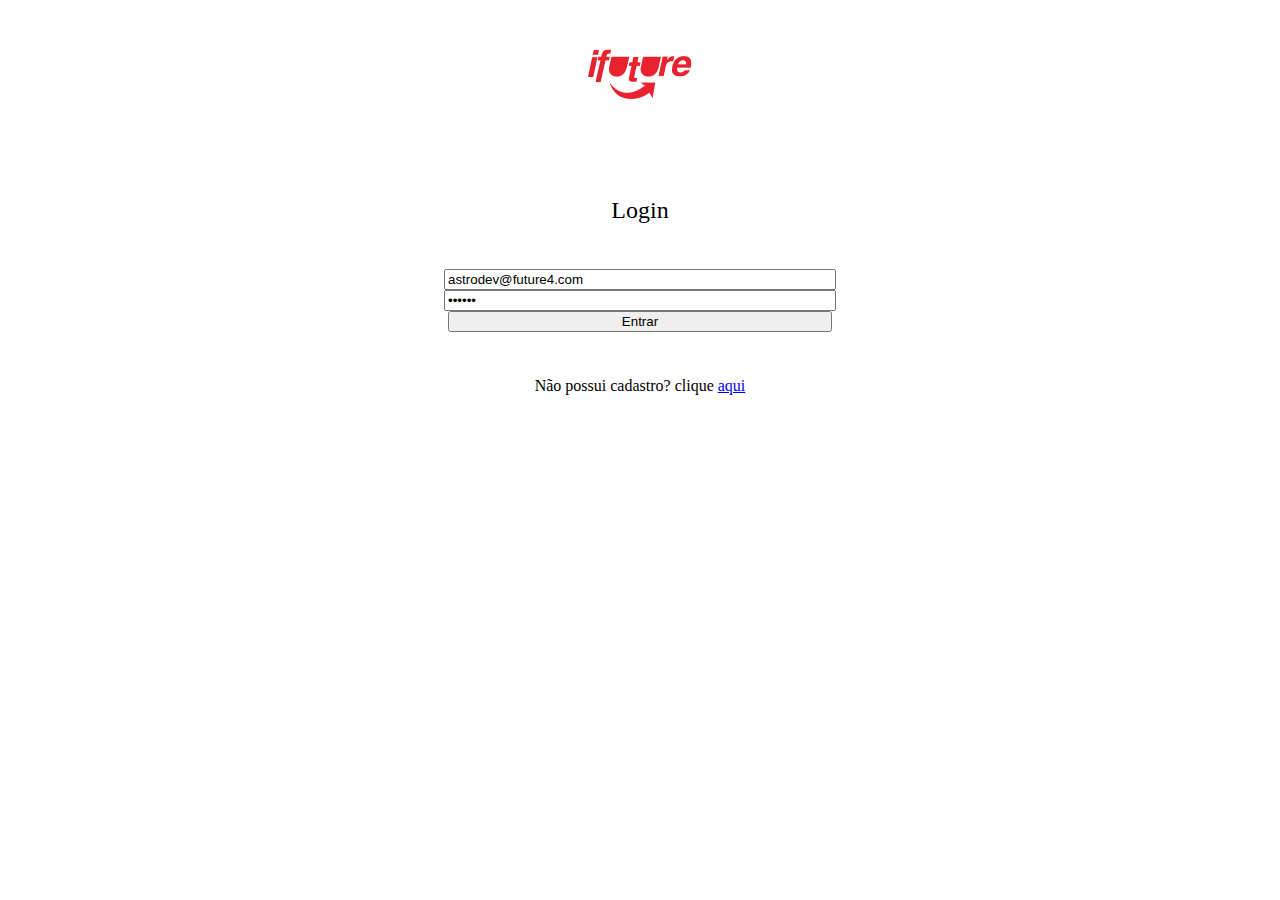
<file: index.html>
<!DOCTYPE html>
<html lang="pt-br">
<head>
    <meta charset="UTF-8">
    <meta http-equiv="X-UA-Compatible" content="IE=edge">
    <meta name="viewport" content="width=device-width, initial-scale=1.0">
    <link rel="icon" href="./img/icon.png" type="image/png">
    <link 
        href="https://cdn.jsdelivr.net/npm/bootstrap@5.3.0-alpha3/dist/css/bootstrap.min.css"
        rel="stylesheet"
        integrity="sha384-KK94CHFLLe+nY2dmCWGMq91rCGa5gtU4mk92HdvYe+M/SXH301p5ILy+dN9+nJOZ" 
        crossorigin="anonymous">
    <link rel="stylesheet" href="style.css">
    <title>Ifuture - Login</title>
</head>
<body>
    <div class="container">
        <img  
            src="./img/logo-future-eats-invert.png"
            alt="imagem">
        <div class="title">Login</div>
        <form id="form">
            <input
                class="form-control border-black"
                value="astrodev@future4.com"
                placeholder="name@email.com" 
                type="email"
                id="email"><br>
            <input
                class="form-control border-black"
                value="123456" 
                placeholder="Mínimo de 6 caractéres"
                type="password"
                id="password"><br>
            <button class="btn btn-danger">Entrar</button>
        </form>
        <p>
            Não possui cadastro? clique <a href="./pages/signup/index.html"> aqui</a>
        </p>
    </div>
</body>
<script type="module" src="script.js"></script>
</html>
</file>
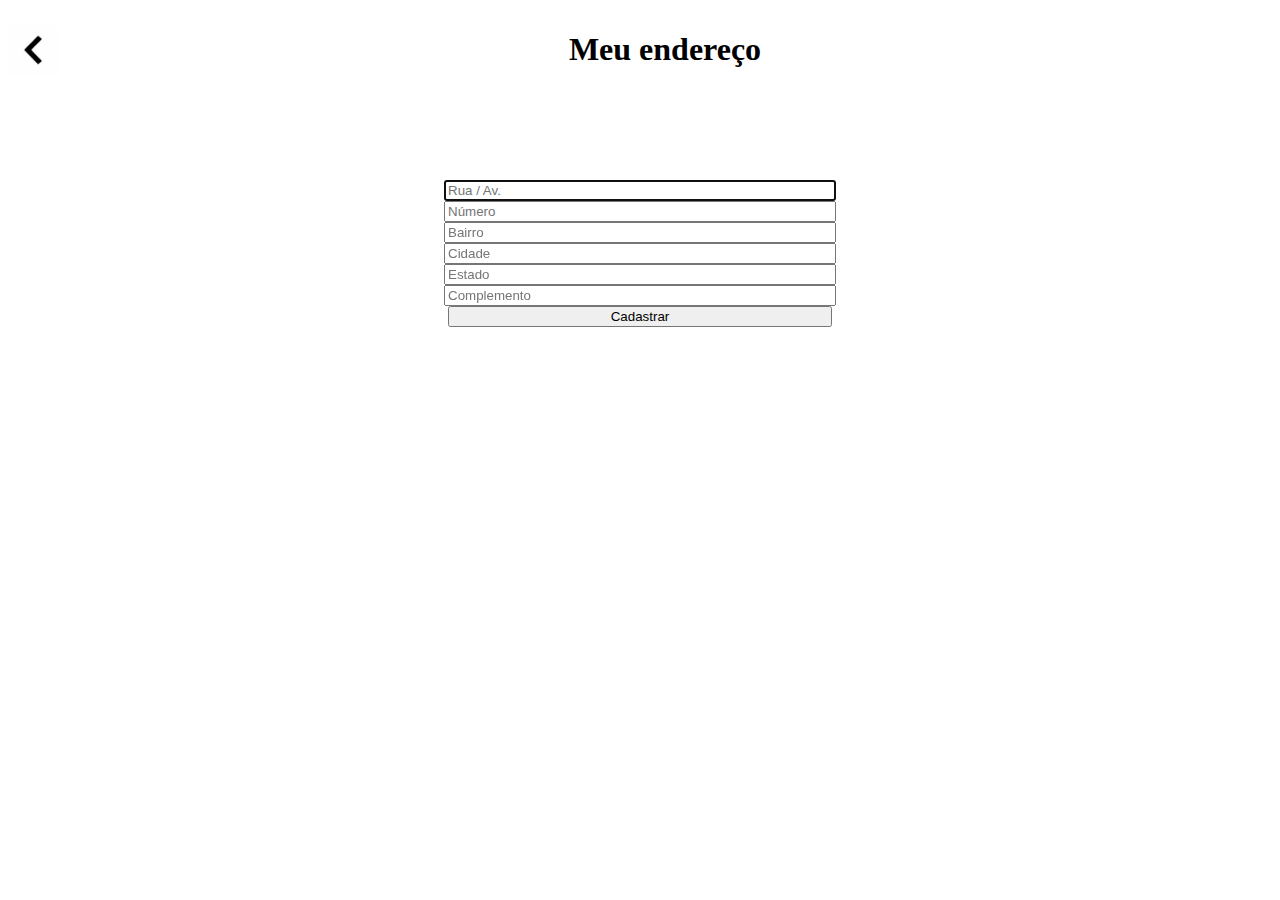
<file: pages/address/index.html>
<!DOCTYPE html>
<html lang="pt-br">
<head>
    <meta charset="UTF-8">
    <meta http-equiv="X-UA-Compatible" content="IE=edge">
    <meta name="viewport" content="width=device-width, initial-scale=1.0">
    <link rel="icon" href="../../img/icon.png" type="image/png">
    <link 
        href="https://cdn.jsdelivr.net/npm/bootstrap@5.3.0-alpha3/dist/css/bootstrap.min.css"
        rel="stylesheet"
        integrity="sha384-KK94CHFLLe+nY2dmCWGMq91rCGa5gtU4mk92HdvYe+M/SXH301p5ILy+dN9+nJOZ" 
        crossorigin="anonymous">
    <link rel="stylesheet" href="style.css">
    <title>Ifuture - Endereço</title>
</head>
<body>
    <div style="text-align: center;">
        <header>
            <img
                onclick="window.history.back()" 
                src="../../img/arrowBack.png" 
                alt="imagem">
            <h1>Meu endereço</h1>
            <div></div>
        </header>
        <form id="form">
            <input class="form-control border-black input" 
                type='text' id="street" placeholder='Rua / Av.' autoFocus><br>
            <input class="form-control border-black input" 
                onkeypress="return event.charCode > 47 && event.charCode < 58" 
                type='text' id="number" placeholder='Número'><br>
            <input class="form-control border-black input" 
                type='text' id="neighborhood" placeholder='Bairro'><br>
            <input class="form-control border-black input" 
                type='text' id="city" placeholder='Cidade'><br>
            <input class="form-control border-black input" 
                type='text' id="state" placeholder='Estado'><br>
            <input class="form-control border-black input"
                type='text' id="complement" placeholder='Complemento'><br>
            <button class="btn btn-danger">Cadastrar</button>
        </form>
    </div>
</body>
<script src="script.js"></script>
</html>
</file>
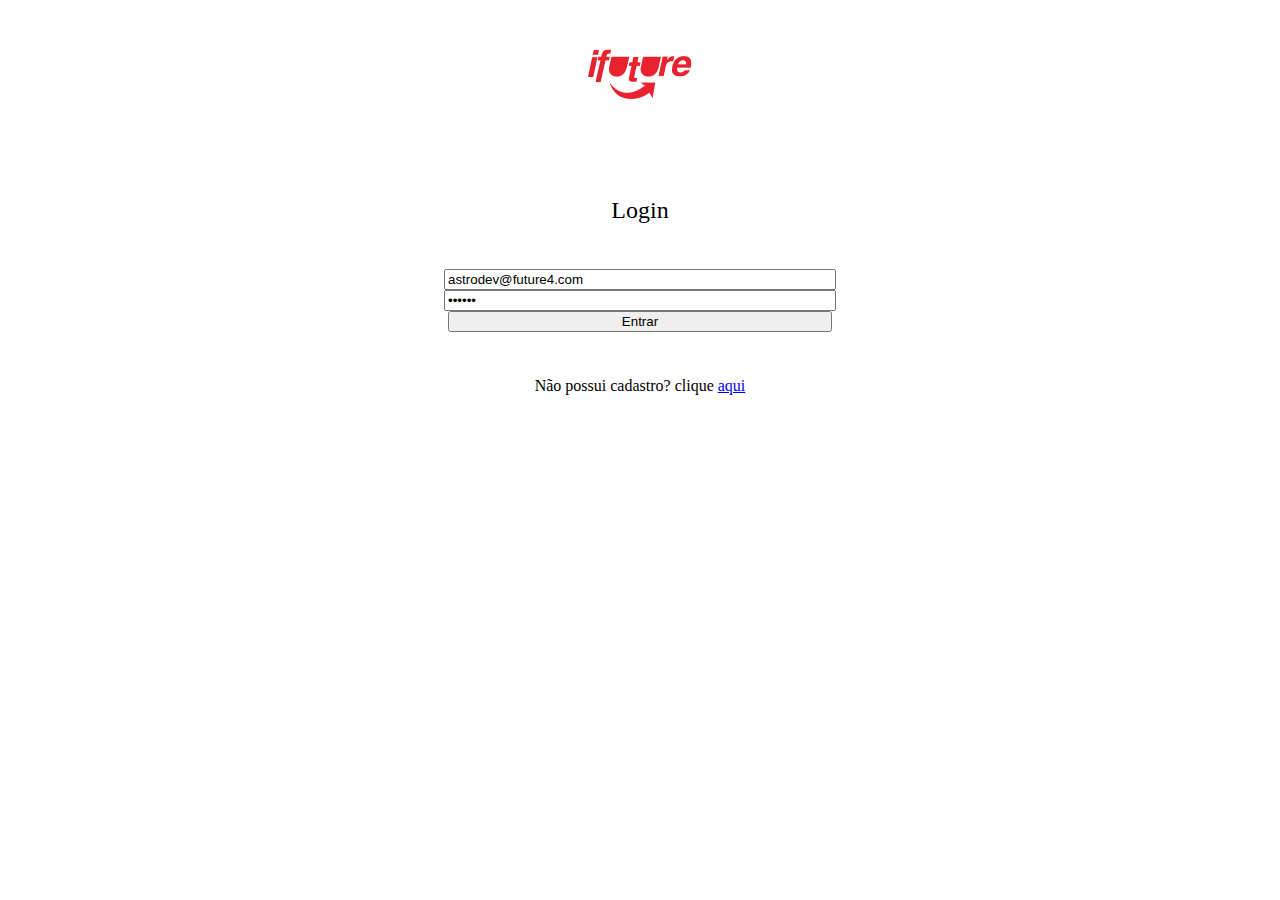
<file: pages/cart/index.html>
<!DOCTYPE html>
<html lang="en">
<head>
    <meta charset="UTF-8">
    <meta http-equiv="X-UA-Compatible" content="IE=edge">
    <meta name="viewport" content="width=device-width, initial-scale=1.0">
    <link rel="icon" href="../../img/icon.png" type="image/png">
    <!-- <link 
        href="https://cdn.jsdelivr.net/npm/bootstrap@5.3.0-alpha3/dist/css/bootstrap.min.css"
        rel="stylesheet"
        integrity="sha384-KK94CHFLLe+nY2dmCWGMq91rCGa5gtU4mk92HdvYe+M/SXH301p5ILy+dN9+nJOZ" 
        crossorigin="anonymous"> -->
    <link rel="stylesheet" href="style.css">
    <title>Ifuture - Carrinho</title>
</head>
<body>
    <header>
        <img onclick="window.history.back()" src="../../img/arrowBack.png" alt="arrow-back-icon">
        <h1>Meu Carrinho</h1>
        <div></div>
    </header>
    <div class="container">        
        <hr>
        <div class="sectionOne"></div>
        <div class="sectionTwo" style="margin-top: 10px; padding-left: 10px;"></div>
        <hr>
        <div id="products"></div>
        <div style="margin-left: 12px;" id="total"></div>
        <div style="text-align: center;">
            <hr>
            <div style="margin: 20px 10px 80px;">
                <select style="float: left; padding: 5px;" id="paymentMethod">
                    <option>Dinheiro</option>
                    <option>Cartão de crédito</option>					
                </select>
            </div>
            <div style="text-align: center;">
                <button class="btn btn-danger final" id="purchase">Finalizar comprar</button>
                <button class="btn btn-danger final" id="active-order">Consultar pedido ativo</button>
            </div>
        </div>
        <footer>
            <a href="../feed/index.html">
                <img src="../../img/homepage.png" alt="home-icon">
            </a>
            <a href="../cart/index.html">
                <img src="../../img/shopping-cart.png" alt="cart-icon">
            </a>
            <a href="../profile/index.html">
                <img src="../../img/avatar.png" alt="profile-icon">
            </a>
        </footer>
    </div>
</body>
<script src="script.js"></script>
</html>
</file>
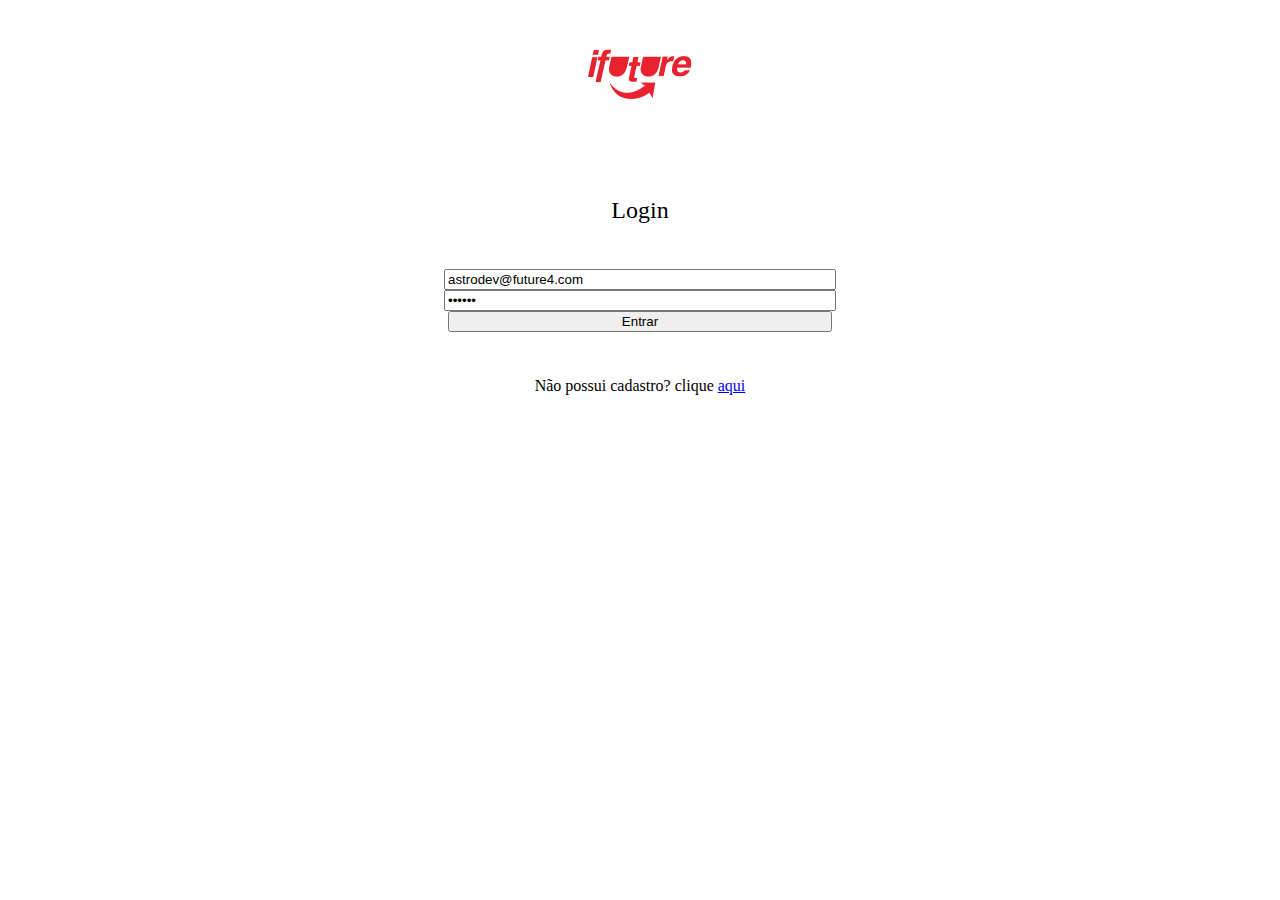
<file: pages/detail/index.html>
<!DOCTYPE html>
<html lang="pt-br">
<head>
    <meta charset="UTF-8">
    <meta http-equiv="X-UA-Compatible" content="IE=edge">
    <meta name="viewport" content="width=device-width, initial-scale=1.0">
    <link rel="icon" href="../../img/icon.png" type="image/png">
    <link rel="stylesheet" href="style.css">
    <title>Ifuture - Detalhes</title>
</head>
<body>
    <main class="main">
        <h1 id="title" style="text-align: center;"></h1>
        <div class="card">
            <img id="image" alt="imagem">
    <!-- -------------MODAL------------>
            <div id="modalContainer">
                <div>
                    Informe a quantidade desejada. Após adicionar seus produtos
                    estarão no carrinho.
                </div>
                <div class="request">
                    <select
                        id="selectQnt" 
                        style="border-radius:10px; border-color:blue;">
                        <option>1</option>
                        <option>2</option>
                        <option>3</option>
                        <option>4</option>
                        <option>5</option>
                        <option>6</option>
                        <option>7</option>
                        <option>8</option>
                        <option>9</option>
                        <option>10</option>
                    </select>
                    <div class="btnContainer">
                        <button id="closeModal">Cancelar</button>
                        <button id="addToCart">Adicionar</button>
                    </div>
                </div>
            </div>
    <!---------------END OF MOAL---------> 
            <div id="subtitle" style="margin: 15px;">
                <p id="category"></p>
                <div id="description" style="font-size: 11pt;"></div><br>
                <div style="display: flex; justify-content: space-between;">
                    <div id="delivery"></div>
                    <div id="deliveryPrice"></div>                
                </div>
                <p id="address"></p>
                <div style="text-align: center; margin-top: 7vh;">
                    Cardápio Principal
                </div>
                <hr>
            </div>
            <div id="menu"></div> 
            <footer>
                <a href="../feed/index.html">
                    <img src="../../img/homepage.png" alt="home-icon">
                </a>
                <a href="../cart/index.html">
                    <img src="../../img/shopping-cart.png" alt="cart-icon">
                </a>
                <a href="../profile/index.html">
                    <img src="../../img/avatar.png" alt="profile-icon">
                </a>
            </footer>   
        </div>
    </main>
</body>
<script src="script.js"></script>
</html>
</file>
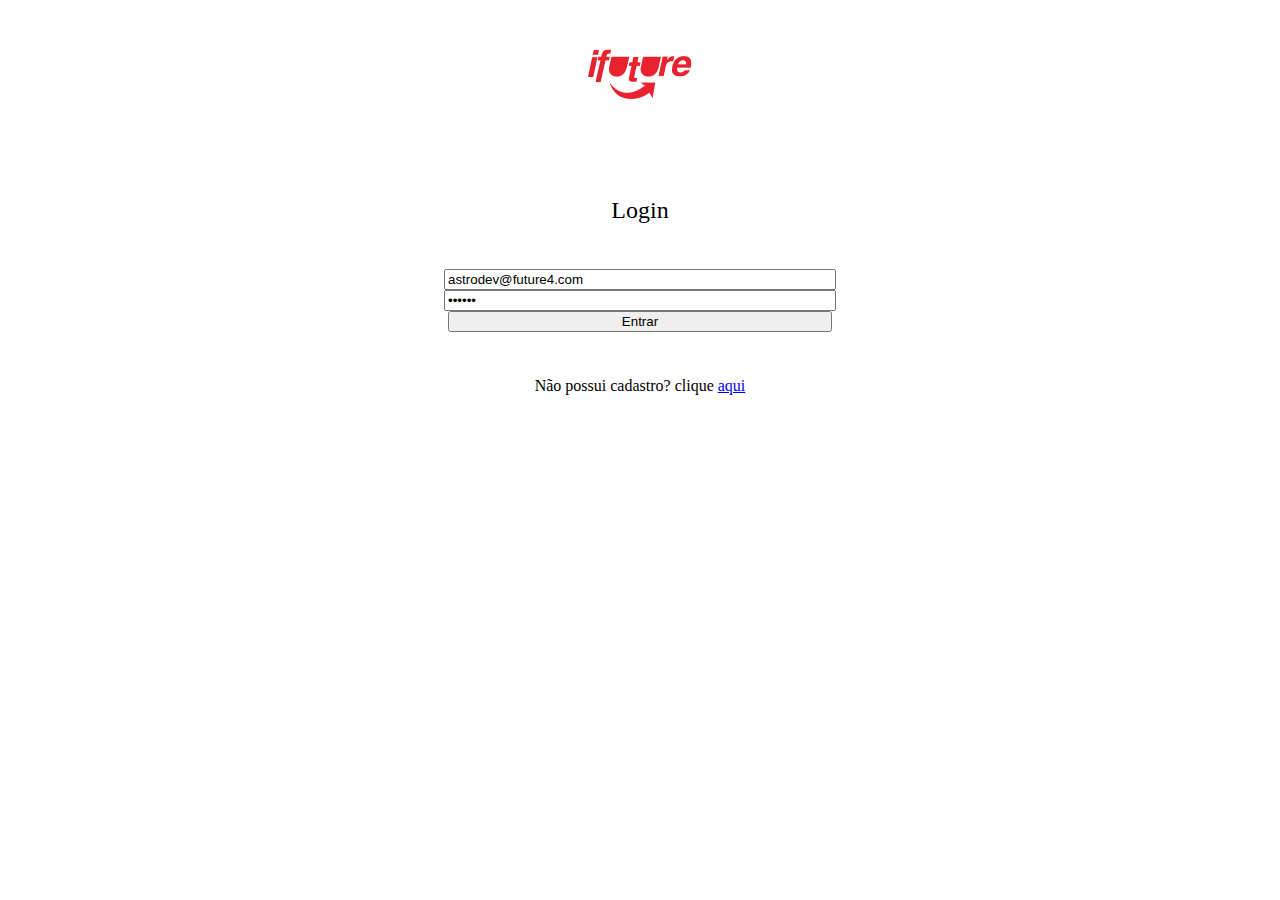
<file: pages/feed/index.html>
<!DOCTYPE html>
<html lang="pt-br">
<head>
    <meta charset="UTF-8">
    <meta http-equiv="X-UA-Compatible" content="IE=edge">
    <meta name="viewport" content="width=device-width, initial-scale=1.0">
    <link rel="icon" href="../../img/icon.png" type="image/png">
    <link 
        href="https://cdn.jsdelivr.net/npm/bootstrap@5.3.0-alpha3/dist/css/bootstrap.min.css"
        rel="stylesheet"
        integrity="sha384-KK94CHFLLe+nY2dmCWGMq91rCGa5gtU4mk92HdvYe+M/SXH301p5ILy+dN9+nJOZ" 
        crossorigin="anonymous">
    <link rel="stylesheet" href="style.css">
    <title>Ifuture - Feed</title>
</head>
<body>
    <div style="text-align: center;">
        <div class="logo-picture">
            <div></div>
            <img src="../../img/logo-future-eats-invert.png" alt="imagem">
            <a href="../profile/index.html">
                <img src="../../img/avatar.png" alt="avatar" class="corner">
            </a>
        </div>
        <input
            placeholder="Restaurante" 
            type="search"
            id="search"
            class="form-control border-black searchInput"
            autofocus>
        <div class="categories" id="cat"></div>        
        <div id="restaurants" style="text-align: center;"></div>
    </div>
</body>
<script src="script.js"></script>
</html>
</file>
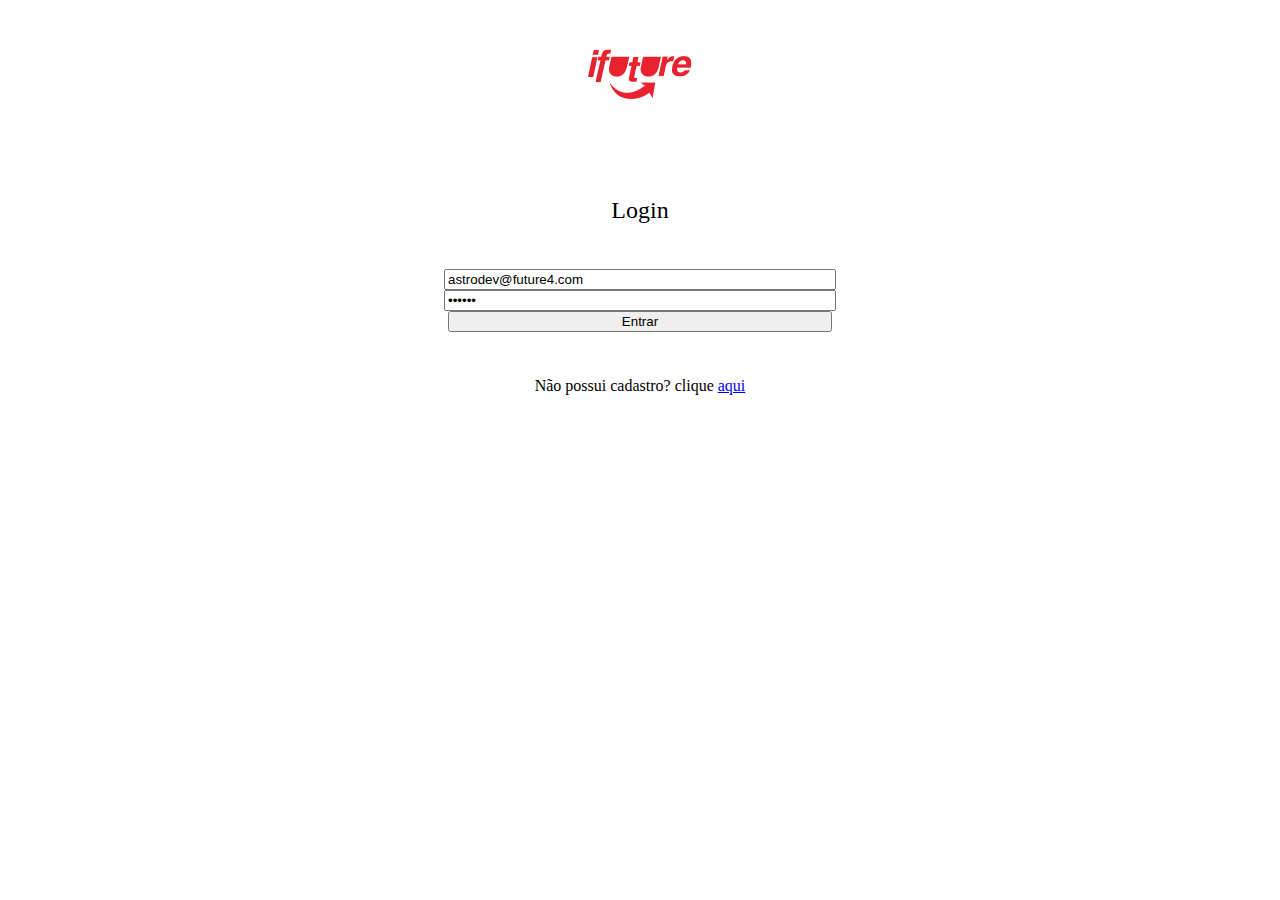
<file: pages/profile/index.html>
<!DOCTYPE html>
<html lang="pt-br">
<head>
    <meta charset="UTF-8">
    <meta http-equiv="X-UA-Compatible" content="IE=edge">
    <meta name="viewport" content="width=device-width, initial-scale=1.0">
    <link rel="icon" href="../../img/icon.png" type="image/png">
    <link 
        href="https://cdn.jsdelivr.net/npm/bootstrap@5.3.0-alpha3/dist/css/bootstrap.min.css"
        rel="stylesheet"
        integrity="sha384-KK94CHFLLe+nY2dmCWGMq91rCGa5gtU4mk92HdvYe+M/SXH301p5ILy+dN9+nJOZ" 
        crossorigin="anonymous">
    <link rel="stylesheet" href="style.css">
    <title>Ifuture - Profile</title>
</head>
<body>
    <div class="container">
        <header>
            <img onclick="window.history.back()" 
                src="../../img/arrowBack.png"
                alt="arrowBack-icon">
            <h1>Meu Perfil</h1>
            <img 
                class="header-icon" 
                src="../../img/logout.png"
                alt="logout">
        </header>
        <hr>
        <div class="sectionOne"></div>
        <div class="sectionTwo"></div>
        <div id="edit" style="display: none;">
            <hr>
            <form id="form">
                <input type='text' placeholder='Nome e sobrenome' id="name" autoFocus>
				<input type='email' placeholder='email@email.com' id="email">
				<input
                    onkeypress="return event.charCode > 47 && event.charCode < 58"
                    id="cpf" 
                    type='text'
                    placeholder='CPF(somente números)'>				
				<br/>
                <button class="btnForm">Atualizar</button>
                <input type="button" value="Ocultar" onclick="hideForm()">
            </form>
        </div>
        <p class="order-history">Histórico de Pedidos</p><hr>
        <div id="orders"></div>
        <footer>
            <a href="../feed/index.html">
                <img src="../../img/homepage.png" alt="home-icon">
            </a>
            <a href="../cart/index.html">
                <img src="../../img/shopping-cart.png" alt="cart-icon">
            </a>
            <a href="../profile/index.html">
                <img src="../../img/avatar.png" alt="profile-icon">
            </a>
        </footer>
    </div>
    
</body>
<script src="script.js"></script>
</html>
</file>
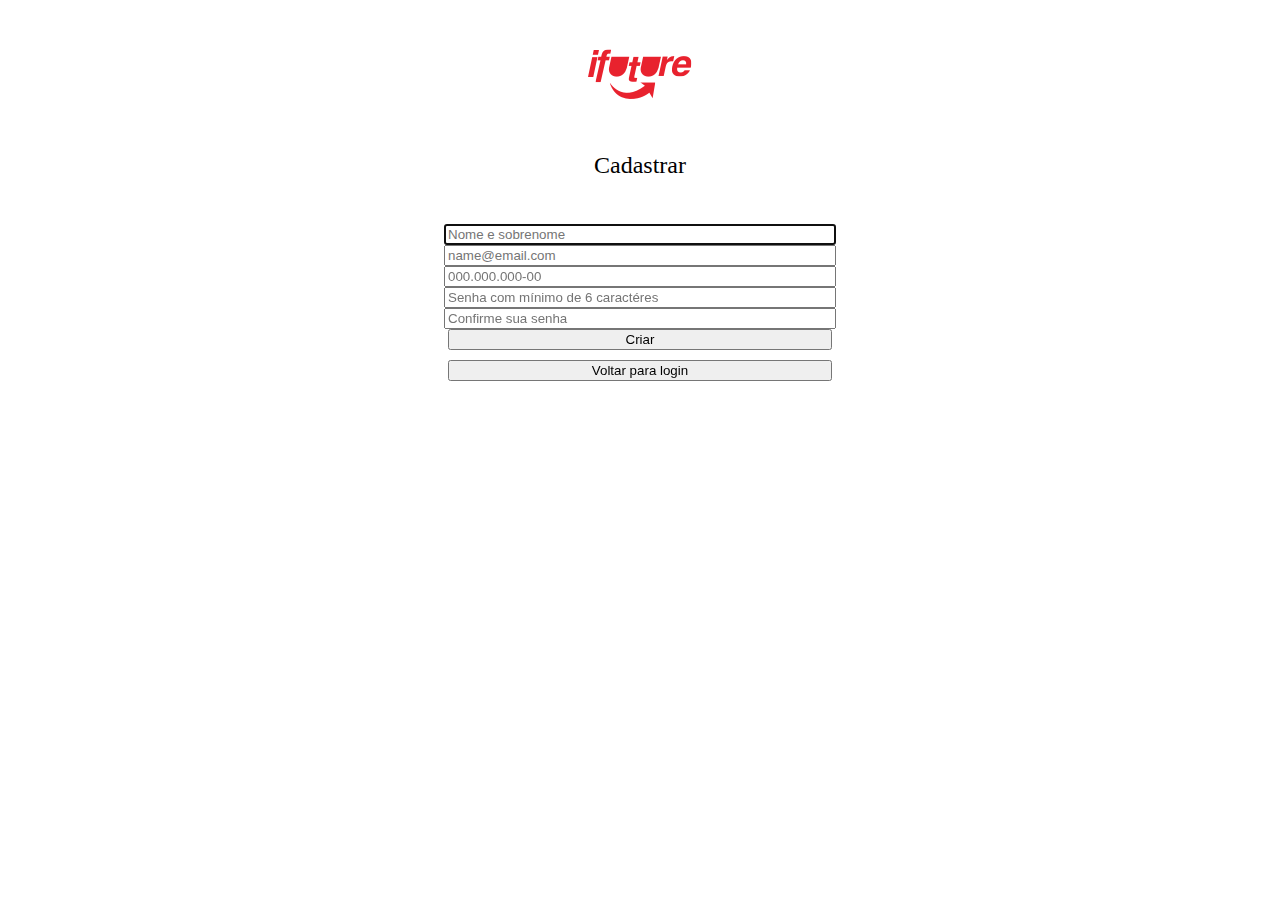
<file: pages/signup/index.html>
<!DOCTYPE html>
<html lang="en">
<head>
    <meta charset="UTF-8">
    <meta http-equiv="X-UA-Compatible" content="IE=edge">
    <meta name="viewport" content="width=device-width, initial-scale=1.0">
    <link rel="icon" href="../../img/icon.png" type="image/png">
    <link 
        href="https://cdn.jsdelivr.net/npm/bootstrap@5.3.0-alpha3/dist/css/bootstrap.min.css"
        rel="stylesheet"
        integrity="sha384-KK94CHFLLe+nY2dmCWGMq91rCGa5gtU4mk92HdvYe+M/SXH301p5ILy+dN9+nJOZ" 
        crossorigin="anonymous">
    <link rel="stylesheet" href="style.css">
    <title>Ifuture - Signup</title>
</head>
<body>
    <div class="container">
        <img 
            src="../../img/logo-future-eats-invert.png"
            alt="imagem">
        <div class="title">Cadastrar</div>
        <form id="form">
            <input autofocus
                class="form-control border-black input"
                placeholder="Nome e sobrenome" 
                type="text"
                id="name"><br>
            <input
                class="form-control border-black input"                
                placeholder="name@email.com" 
                type="email"
                id="email"><br>
            <input
                class="form-control border-black input"
                onkeypress="return event.charCode > 47 && event.charCode < 58"
                placeholder="000.000.000-00" 
                type="text"
                id="cpf"><br>
            <input
                class="form-control border-black input"
                placeholder="Senha com mínimo de 6 caractéres" 
                type="password"
                id="password"><br>
            <input
                class="form-control border-black input"
                placeholder="Confirme sua senha"
                type="password" 
                id="confirmPass"><br>
            <div class="btn-container">
                <button type="submit" class="btn btn-danger">
                    Criar
                </button><br>
                <button
                    class="btn btn-danger"
                    onclick="location.href='../../index.html'">
                    Voltar para login
                </button>
            </div>
        </form>
    </div>    
</body>
<script src="script.js"></script>
</html>
</file>
<file: style.css>
.container{
    text-align: center;
    margin-top: 5vh ;
}

.title{
    font-size: 1.5rem;
    margin: 10vh 0 5vh;
}

form{
    line-height: 10px;
}

input[type='email'], input[type='password']{
    width: 30vw;
    margin: auto;

    @media(max-width: 800px){
        width: 80vw;
    }
}

button{
    width: 30vw;

    @media(max-width: 800px){
        width: 80vw;
    }    
}

p{
    margin-top: 5vh;
}
</file>
<file: pages/address/style.css>
header{
    display: flex;
	align-items: center;
	justify-content: space-between;
	margin: 10px 0 10vh;
}

header img{
    width: 50px;
    cursor: pointer;

    @media(max-width: 600px){
        width: 30px;
    }
}

header h1{
    @media(max-width: 600px){
        font-size: 20px;
    }
}

form{
    line-height: 10px;

	@media(max-width: 800px){
		line-height: 8px;
	}
}

form .input{
    width: 30vw;
    margin: auto;

    @media(max-width: 800px){
        width: 70vw;
        height: 6vh;
    }
}

form button{
    width: 30vw;
    cursor: pointer;

    @media(max-width: 800px){
        width: 70vw;
        font-size: 12pt;
    }
}

form button:hover{
    color: white;
}
</file>
<file: pages/cart/style.css>
.container{
	text-align: center;
}

header{
    display: flex;
	justify-content: space-between;
	align-items: center;
	margin: 10px 0 10vh;
}

header img{
	width: 50px;
	cursor: pointer;
	
	@media(max-width: 800px){
		width: 30px;
	}
}

header h1{
	@media(max-width: 800px){
		font-size: 13pt;
	}
}

.sectionOne{
    display: flex;
	align-items: center;
	text-align: left;
	justify-content: space-between;
	padding: 0 10px;
	background-color: rgb(175, 168, 168);
    line-height: 5vh;
	border-radius: 10px;
}

.sectionOne .edit{
    width: 25px;
    cursor: pointer
}

.sectionTwo .restaurante{
	color: red;
	font-size: 15pt;
}

.card{
	display: flex;
	flex-direction: row;
	align-items: center;
	justify-content: space-between;
	border: 1px solid;
	border-radius: 10px;
	margin: 10px;
	padding-right: 5px;

	@media(max-width: 600px){
		flex-direction: column;
	}
}

.card .picture{
	width: 120px;
	height: 170px;
	border-radius: 10px;	
	
	@media(max-width: 600px){
		width: 100%;
	}
}

.card .section{
	background-color: rgba(175, 168, 168, 0.5);
	text-align: center;
	border-radius: 10px;
	width: 50%;
	padding: 10px;
	line-height: 4vh;

	@media(max-width: 600px){
		width: 95%;
		margin: 5px 0;
		line-height: 5vh;
	}
}

.card button{
	border-radius: 10px;
	background-color: #e8222e;
	cursor: pointer;
	margin-right: 3vw;

	@media(max-width: 600px){
		margin: 10px;
		width: 80%;
	}
}

.final{
	margin: 5px;
	width: 80vw;
	height: 7vh;
	font-weight: bold;
	font-size: 13pt;
	background-color: #e8222e;
	border: none;
	cursor: pointer;

	@media(max-width: 800px){
		font-size: 12pt;
	}
}

#purchase:hover{
	color: white;
}

#active-order:hover{
	color: white;
}

footer{
	display: flex;
	justify-content: space-between;
	align-items: center;
	margin: 10px;
}

footer img{
	cursor: pointer;
	width: 35px;
}
</file>
<file: pages/detail/style.css>
.card{
    border: 1px solid red;
	width: 50vw;
	margin: auto;

	@media(max-width: 800px){
		width: 80vw;
	}    
}

#image{
    width: 50vw;
	height: 50vh;

	@media(max-width: 800px){
		width: 80vw;
		height: 40vh;
	}

	@media(max-width: 800px){
		height: 50vh;
	}
}

.card-products{
    display: flex;
	justify-content: space-between;
	align-items: center;
	border: 1px solid;
	border-radius: 10px;
	margin: 10px;

    @media(max-width: 600px){
		text-align: center;
		flex-direction: column;
	}
}

.card-products h4{
    color: red;
    margin-bottom: -10px;
}

.card-products button{
    background-color: #e8222e;
	border: none;
	box-shadow: 0 0 4px;
    border-radius: 10px;
    cursor: pointer;
    margin-right: 10px;
	transition: .3s;

	@media(max-width: 600px){
		width: 60vw;
		margin-bottom: 10px;
	}
}

.card-products button:hover{
	background-color: #ee0918;
	box-shadow: 0 0 8px;
}

.card-products button:active{
	transform: scale(.9);
}

.card-products .picture{
    width: 100px;
	height: 130px;	
	border-radius: 10px;

	@media(max-width: 600px){
		width: 73vw;
		height: 25vh;
	}
}

#modalContainer{	
	position: fixed;
	display: none;
	top: 25%;
	left: 50%;
	transform: translate(-50%);
	box-shadow: 3px 3px 7px black;
	border: 1px solid;
	width: 38vw;
	height: 15vh;
	border-radius: 20px;
	text-align: center;
	padding: 10px;
	transition: .5s;
	pointer-events: auto;
	
	@media(max-width: 800px){
		height: 20vh;
		width: 60vw;
	}

	@media(max-width: 600px){
		height: 15vh;
		width: 80vw;
	}
}

.request{
	display: flex;
	justify-content: space-between;
	align-items: center;
	margin: 20px;
}

.request .btnContainer{
	display: flex;
	align-items: center;
	justify-content: space-between;
}

.request button{
	background-color: #e8222e;
	border: none;
	box-shadow: 0 0 4px;
    border-radius: 10px;
    cursor: pointer;
    margin-right: 5px;
	transition: .3s;
}

.request button:hover{
	background-color: #ee0918;
	box-shadow: 0 0 8px;
}

footer{
	display: flex;
	justify-content: space-between;
	align-items: center;
	margin: 10px;
}

footer .header-icon{
	@media(max-width: 600px){
		width: 30px;
	}
}

footer img{
	cursor: pointer;
	width: 35px;
}
</file>
<file: pages/feed/style.css>
.logo-picture{
    display: flex;
	align-items: center;
	justify-content: space-between;
	margin: 5px 10px 50px 10px;
}

.logo-picture .corner{
    width: 50px;
    cursor: pointer;

    @media(max-width: 600px){
        width: 30px;
    }
}

.searchInput{
    margin: auto;
	height: 5vh;
	width: 50vw;
	padding-left: 10px;	
    font-size: 16pt;

	@media(max-width: 800px){
		width: 75vw;
	}
}

.categories{
    display: flex;
    flex-direction: row;
	justify-content: center;
	margin-bottom: 20px;
	cursor: pointer;
	
	@media(max-width: 600px){
		overflow-x: auto;
	}
}

.card-category{
	margin: 10px 5px;
}

.card{
    display: flex;
	flex-direction: column;
	justify-content: center;
	border: 1px solid red;
	width: 50vw;
	margin: auto;
	margin-bottom: 40px;

	@media(max-width: 800px){
		width: 80vw;
	}
}

.image{
	height: 50vh;
	cursor: pointer;

	@media(max-width: 600px){
		height: 35vh;
	}
}

.time{
    display: flex;
	justify-content: space-between;
}
</file>
<file: pages/profile/style.css>
.container{
	line-height: 4vh;
}

header{
	display: flex;
	align-items: center;
	justify-content: space-between;
	margin: 10px 0 10vh;	
}

header img{
	width: 50px;
	cursor: pointer;
	
	@media(max-width: 800px){
		width: 30px;
	}
}

header h1{
	@media(max-width: 800px){
		font-size: 13pt;
	}
}

.sectionOne{
	display: flex;
	flex-direction: row;
	justify-content: space-between;
	align-items: center;
}

.edit{
	width: 25px;
	cursor: pointer;
	margin-right: 10px;
}

.sectionTwo{
	display: flex;
	justify-content: space-between;
	align-items: center;
	border-radius: 10px;
	padding: 10px 10px 10px 0;
	background-color: rgb(175, 168, 168);
}

#edit .btnForm{
	background-color: #e8222e;
	border-radius: 10px;
	cursor: pointer;
}

#edit input[type='button']{
	background-color: #e8222e;
	border-radius: 10px;
	cursor: pointer;
}

.order-history{
	text-align: center;
	margin-top: 10vh;
}

#orders .orders{
	margin: 5px;
	border: 1px solid;
	border-radius: 10px;
	padding-left: 10px;
}

footer{
	display: flex;
	justify-content: space-between;
	align-items: center;
	margin-top: 10vh;
}

footer img{
	cursor: pointer;
	width: 35px;
}
</file>
<file: pages/signup/style.css>
.container{
    text-align: center;
    margin-top: 5vh ;
}

.title{
    font-size: 1.5rem;
    margin: 5vh 0 5vh;
}

form{
    line-height: 10px;
}

.input{
    width: 30vw;
    margin: auto;

    @media(max-width: 800px){
        width: 80vw;
    }
}

.btn-container{
	display: flex;
	flex-direction: column;
	margin: auto;
	width: 30vw;

	@media(max-width: 800px){
		width: 80vw;
	}
}

button{
    width: 30vw;

    @media(max-width: 800px){
        width: 80vw;
    }    
}

p{
    margin-top: 5vh;
}
</file>
